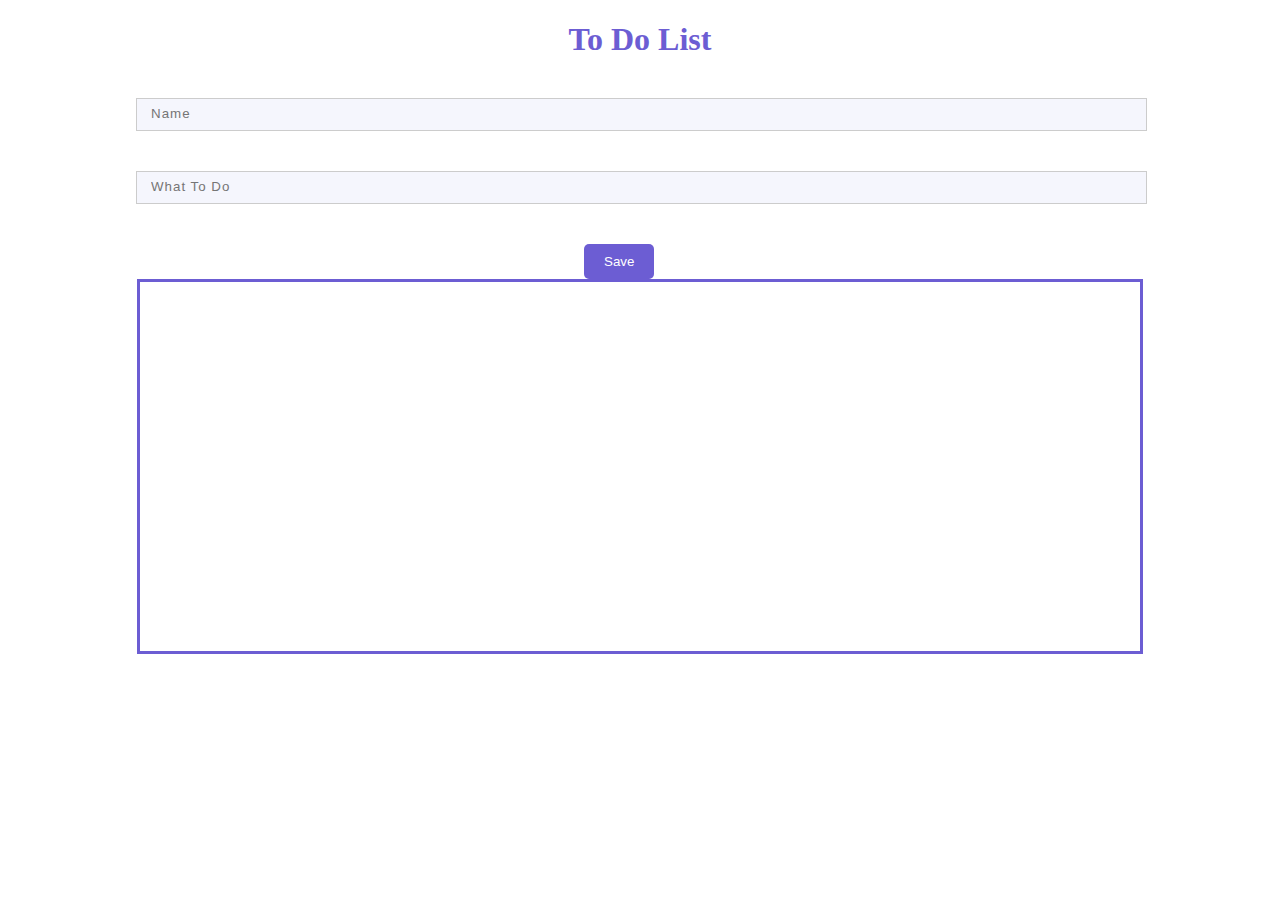
<file: index.html>
<!DOCTYPE html>
<html lang="en">
	<head>
		<meta charset="UTF-8" />
		<meta name="viewport" content="width=device-width, initial-scale=1.0" />
		<title>To Do List</title>
		<link rel="stylesheet" href="style.css" />
	</head>

	<body>
		<div class="container">
			<h1>To Do List</h1>
			<div class="wrap-input-9">
				<input class="input" type="text" placeholder="Name" id="title" />
				<span class="focus-border">
					<i></i>
				</span>
			</div>
			<div class="wrap-input-9">
				<input
					class="input"
					type="text"
					placeholder="What To Do"
					id="description"
				/>
				<span class="focus-border">
					<i></i>
				</span>
			</div>

			<button id="btn">Save</button>

			<ol id="list-group"></ol>
		</div>

		<script src="script.js"></script>
	</body>
</html>
</file>
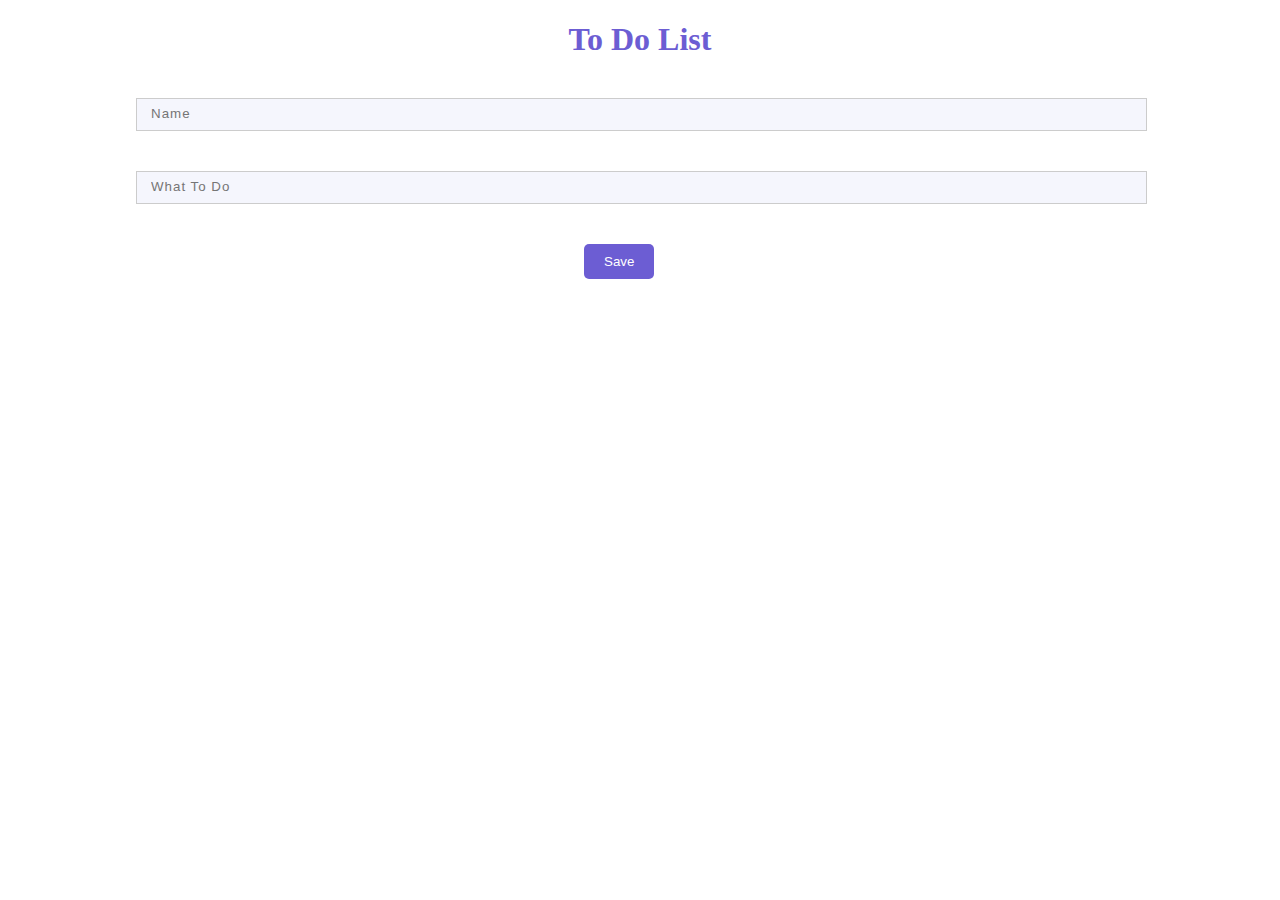
<file: todo.html>
<!DOCTYPE html>
<html lang="en">
	<head>
		<meta charset="UTF-8" />
		<meta name="viewport" content="width=device-width, initial-scale=1.0" />
		<title>To Do List</title>
		<link rel="stylesheet" href="todo.css" />
	</head>

	<body>
		<div class="container">
			<h1>To Do List</h1>
			<div class="wrap-input-9">
				<input class="input" type="text" placeholder="Name" id="title" />
				<span class="focus-border">
					<i></i>
				</span>
			</div>
			<div class="wrap-input-9">
				<input
					class="input"
					type="text"
					placeholder="What To Do"
					id="description"
				/>
				<span class="focus-border">
					<i></i>
				</span>
			</div>

			<button id="btn">Save</button>

			<ol id="list-group"></ol>
		</div>

		<script src="todo.js"></script>
	</body>
</html>
</file>
<file: style.css>
.wrap-input-9 .input {
	width: 100%;
	box-sizing: border-box;
	letter-spacing: 1px;
	background-color: #f5f6fd;
	border: 1px solid #ccc;
	padding: 7px 14px 9px;
	transition: 0.4s;
}

.wrap-input-9 .input:focus {
	outline: none;
}

.wrap-input-9 {
	width: 80%;
	margin: 40px 3%;
	position: relative;
	margin-left: 10vw;
}

.wrap-input-9 .input ~ .focus-border:before,
.wrap-input-9 .input ~ .focus-border:after {
	content: "";
	position: absolute;
	top: 0;
	right: 0;
	width: 0;
	height: 2px;
	background-color: #6c5dd3;
	transition: 0.2s;
	transition-delay: 0.2s;
}

.wrap-input-9 .input ~ .focus-border:after {
	top: auto;
	bottom: 0;
	right: auto;
	left: 0;
	transition-delay: 0.6s;
}

.wrap-input-9 .input ~ .focus-border i:before,
.wrap-input-9 .input ~ .focus-border i:after {
	content: "";
	position: absolute;
	top: 0;
	left: 0;
	width: 2px;
	height: 0;
	background-color: #6c5dd3;
	transition: 0.2s;
}

.wrap-input-9 .input ~ .focus-border i:after {
	left: auto;
	right: 0;
	top: auto;
	bottom: 0;
	transition-delay: 0.4s;
}

.wrap-input-9 .input:focus ~ .focus-border:before,
.wrap-input-9 .input:focus ~ .focus-border:after {
	width: 100%;
	transition: 0.2s;
	transition-delay: 0.6s;
}

.wrap-input-9 .input:focus ~ .focus-border:after {
	transition-delay: 0.2s;
}

.wrap-input-9 .input:focus ~ .focus-border i:before,
.wrap-input-9 .input:focus ~ .focus-border i:after {
	height: 100%;
	transition: 0.2s;
}

.wrap-input-9 .input:focus ~ .focus-border i:after {
	transition-delay: 0.4s;
}

#btn {
	background-color: #6c5dd3;
	color: #fff;
	margin-left: 45vw;
	padding: 10px 20px;
	border: none;
	border-radius: 5px;
	cursor: pointer;
	transition: background-color 0.3s ease;
}

#btn:hover {
	background-color: #5247b3;
}

h1 {
	text-align: center;
	color: #6c5dd3;
}

#list-group {
	width: 75vw;
	height: 40vh;
	padding-top: 9px;
	overflow-y: auto;
	margin: auto;
	border: #6c5dd3 3px solid;
}

.each-list {
	padding: 10px;
	margin: 10px;
	border: 1px solid #6c5dd3;
	border-radius: 5px;
	overflow-y: auto;
}

.deleteButton {
	background-color: #6c5dd3;
	color: #fff;
	padding: 5px 10px;
	margin-left: 30px;
	border: none;
	border-radius: 5px;
	cursor: pointer;
	transition: background-color 0.3s ease;
}

/* Media queries for responsiveness */

/* For screens smaller than 768px (tablets and mobiles) */
@media only screen and (max-width: 768px) {
	#btn {
		align-self: center;
		margin-bottom: 30px;
		margin-left: 41vw;
	}
	.deleteButton {
		margin-left: 20px;
	}
	#list-group {
		width: 80vw;
		height: 40vh;
	}
	li {
		padding: 5px;
		margin: 5px;
	}
}

ol li {
	list-style: decimal;
}
</file>
<file: todo.css>
.wrap-input-9 .input {
	width: 100%;
	box-sizing: border-box;
	letter-spacing: 1px;
	background-color: #f5f6fd;
	border: 1px solid #ccc;
	padding: 7px 14px 9px;
	transition: 0.4s;
}

.wrap-input-9 .input:focus {
	outline: none;
}

.wrap-input-9 {
	width: 80%;
	margin: 40px 3%;
	position: relative;
	margin-left: 10vw;
}

.wrap-input-9 .input ~ .focus-border:before,
.wrap-input-9 .input ~ .focus-border:after {
	content: "";
	position: absolute;
	top: 0;
	right: 0;
	width: 0;
	height: 2px;
	background-color: #6c5dd3;
	transition: 0.2s;
	transition-delay: 0.2s;
}

.wrap-input-9 .input ~ .focus-border:after {
	top: auto;
	bottom: 0;
	right: auto;
	left: 0;
	transition-delay: 0.6s;
}

.wrap-input-9 .input ~ .focus-border i:before,
.wrap-input-9 .input ~ .focus-border i:after {
	content: "";
	position: absolute;
	top: 0;
	left: 0;
	width: 2px;
	height: 0;
	background-color: #6c5dd3;
	transition: 0.2s;
}

.wrap-input-9 .input ~ .focus-border i:after {
	left: auto;
	right: 0;
	top: auto;
	bottom: 0;
	transition-delay: 0.4s;
}

.wrap-input-9 .input:focus ~ .focus-border:before,
.wrap-input-9 .input:focus ~ .focus-border:after {
	width: 100%;
	transition: 0.2s;
	transition-delay: 0.6s;
}

.wrap-input-9 .input:focus ~ .focus-border:after {
	transition-delay: 0.2s;
}

.wrap-input-9 .input:focus ~ .focus-border i:before,
.wrap-input-9 .input:focus ~ .focus-border i:after {
	height: 100%;
	transition: 0.2s;
}

.wrap-input-9 .input:focus ~ .focus-border i:after {
	transition-delay: 0.4s;
}
#btn {
	background-color: #6c5dd3;
	color: #fff;
	margin-left: 45vw;
	padding: 10px 20px;
	border: none;
	border-radius: 5px;
	cursor: pointer;
	transition: background-color 0.3s ease;
}

#btn:hover {
	background-color: #5247b3;
}

h1 {
	text-align: center;
	color: #6c5dd3;
}
</file>
